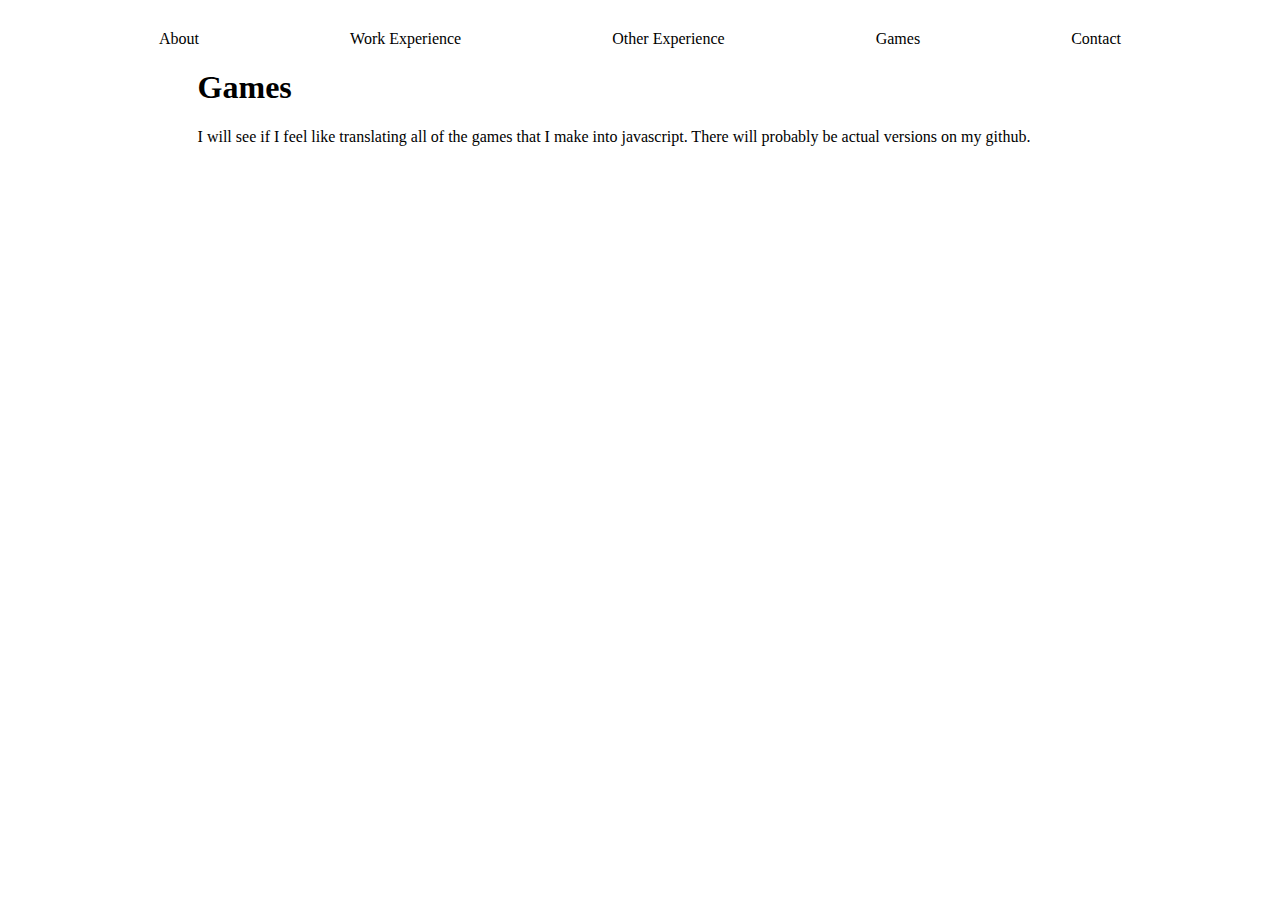
<file: games.html>
<!DOCTYPE html>
<html lang="en">
<head>
  <meta charset="UTF-8">
  <meta name="viewport" content="width=device-width, initial-scale=1.0">
  <title> Games </title>
  <link rel="stylesheet" href="main.css">


</head>
<body>
  <header>
    <nav>
        <a href="index.html" class = "navigation">About</a>
        <a href="index.html" class = "navigation">Work Experience</a>
        <a href="index.html" class = "navigation">Other Experience</a>
        <a href="games.html" class = "navigation">Games</a>
        <a href="index.html" class = "navigation">Contact</a>
    
    </nav>
  </header>
  <main id="wrapper">
    <section id="about">
      <h1 class = "category">Games</h1>
      <!-- If I want to do chess in p5.js, 
    https://editor.p5js.org/jnsjknn/sketches/BSYNcUFRq -->
    <!-- GO to code bullet -->
        <p>I will see if I feel like translating all of the games that I make into 
            javascript. There will probably be actual versions on my github.
        </p>
    </section>
    
    



  <footer>
  </footer>


</body>
</html>
</file>
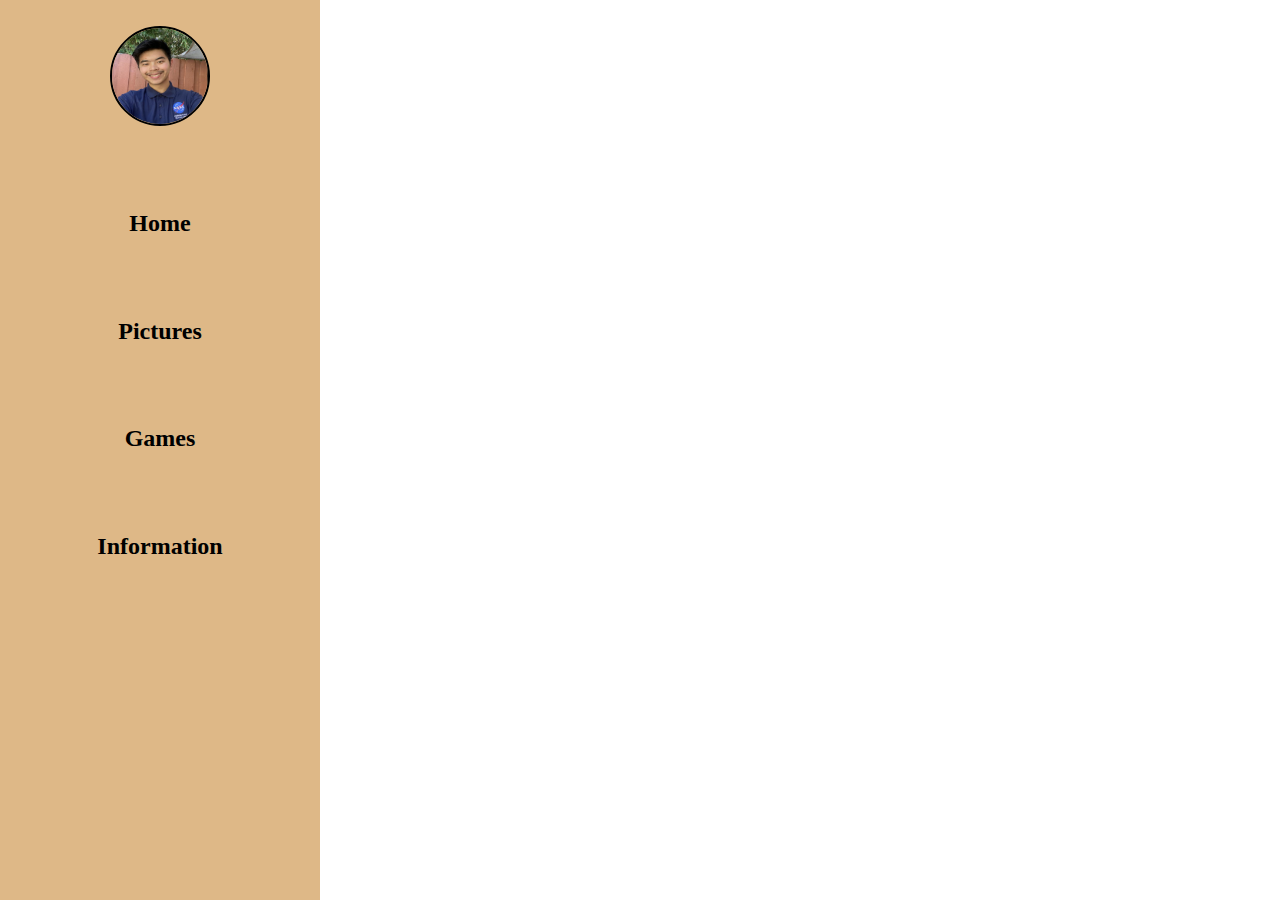
<file: pics.html>
<!DOCTYPE html>
<html lang="en">

<head>
    <title>My pictures</title>
    <meta charset="UTF-8">
    <meta name="viewport" content="width=device-width, initial-scale=1">
    <link rel="stylesheet" href="stylepics.css">
    <link rel="stylesheet" href="heading.css">

</head>

<body>

    <div class = "wrapper">
        <!-- <header>
            Welcome to my page
        </header> -->
        <div class = "column left">
    
            <img src="profile_pic.png" alt="profile picture" class = "circle_border" width="100" height="100">
            
            
            <nav id="navbar">
                <ul>
                    <li class = "titles"><a href="index.html"><h2>Home</h2></a></li>
                    <li class = "titles"><a href="pics.html"><h2>Pictures</h2></a></li>
                    <li class = "titles"><a href="games.html"><h2>Games</h2></a></li>
                    <li class = "titles"><a href="info.html"><h2>Information</h2></a></li>
    
                </ul>
            </nav>
    
        </div>
        
        <div class = "column right">
        </div>
</body>

</html>
</file>
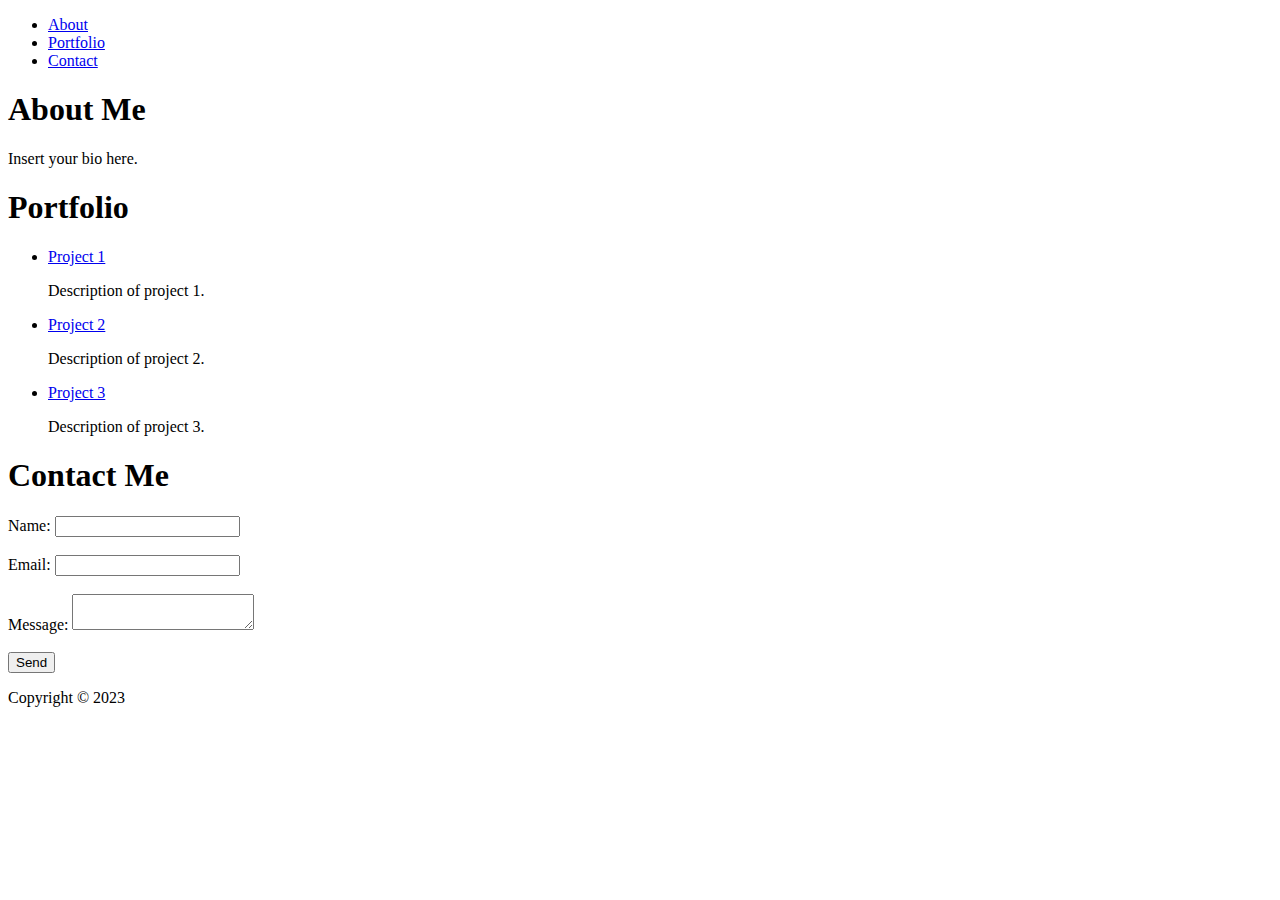
<file: testing.html>
<!DOCTYPE html>
<html lang="en">
<head>
  <meta charset="UTF-8">
  <meta name="viewport" content="width=device-width, initial-scale=1.0">
  <title>My Personal Website</title>
</head>
<body>
  <header>
    <nav>
      <ul>
        <li><a href="#about">About</a></li>
        <li><a href="#portfolio">Portfolio</a></li>
        <li><a href="#contact">Contact</a></li>
      </ul>
    </nav>
  </header>
  <main>
    <section id="about">
      <h1>About Me</h1>
      <p>Insert your bio here.</p>
    </section>
    <section id="portfolio">
      <h1>Portfolio</h1>
      <ul>
        <li>
          <a href="#">Project 1</a>
          <p>Description of project 1.</p>
        </li>
        <li>
          <a href="#">Project 2</a>
          <p>Description of project 2.</p>
        </li>
        <li>
          <a href="#">Project 3</a>
          <p>Description of project 3.</p>
        </li>
      </ul>
    </section>
    <section id="contact">
      <h1>Contact Me</h1>
      <form>
        <label for="name">Name:</label>
        <input type="text" id="name" name="name" required><br><br>
        <label for="email">Email:</label>
        <input type="email" id="email" name="email" required><br><br>
        <label for="message">Message:</label>
        <textarea id="message" name="message" required></textarea><br><br>
        <input type="submit" value="Send">
      </form>
    </section>
  </main>
  <footer>
    <p>Copyright © 2023</p>
  </footer>
</body>
</html>
</file>
<file: main.css>
/* Header */
nav{
    display: flex;
    justify-content: space-evenly;
    margin-top: 30px;
}

.navigation{
    text-decoration: none;
    color: black;
}


/* Main */
#wrapper{
    margin: 0 15%;
    max-width: 100%;
    max-height: 100%;
}

.picture{
    float:right;
    margin: 50px;
    margin-top: 0;
}

.credit{
    margin: 0;
}

/* #about{
    margin: 0 30px;
} */

.category, .activity{
    text-decoration: none;
    color: black;
}
</file>
<file: stylepics.css>
.pictures {
    width: 200px;
    height: 200px;
    object-fit: cover;
}
</file>
<file: heading.css>
/* Global Styles */
/* header {
    flex: 0 0 auto;

    margin: 0;
    text-align: center;
    background-color: lightblue;
    font-size:5em;
} */

html {
    max-height: 100%;
    max-width: 100%;
    margin: 0;
    padding: 0;
    text-align: center;
  }

.wrapper{
    flex: 1 1 auto;
}

.wrapper:after {
    content: "";
    display: table;
    clear: both;
  }


body{
    max-height: 100%;
    max-width: 100%;
    margin: 0;
    padding: 0;
}

* {
    box-sizing: border-box;
}

.column {
    padding: 10px;
    max-height: none;
    height: 100%;
}

.left {
    float: left;
    position: fixed;
    top: 0;
    left: 0;
    width: 25%;
    background-color: burlywood;

}

.right {
    float:right;
    width: 75%;
}

/* Image */

.circle_border {
    border-radius: 50%;
    border: 2px solid black;
    margin-top: 1em;
    margin-left: auto;
    margin-right: auto;
}
  

/* Left Navigation bar */
#navbar ul {
    margin: 0 1em;
    padding: 0;
    /* width: 33%; */
    text-decoration: none;
    color: black;
    list-style-type: none;
}

ul li {
    margin: 30% auto;
}

a {
    text-align: center;
    margin: auto;
    text-decoration: none;
    color: black;
}
</file>
